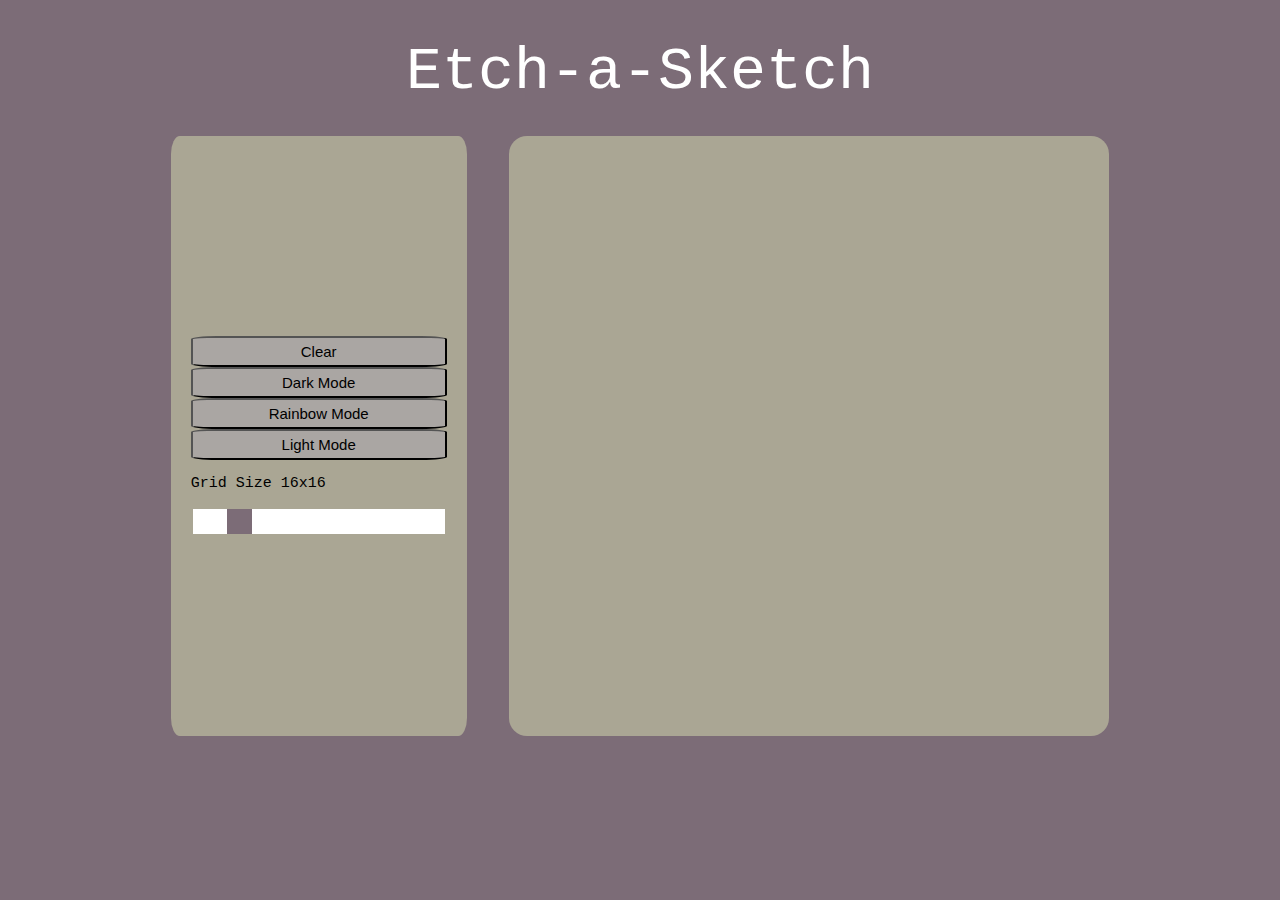
<file: index.html>
<!DOCTYPE html>
<html>

<head>
    <title>Adrian's EtchaSketch</title>
    <link rel="stylesheet" href="CSS/style.css">
</head>

<body>
    <div class="wrapper">
        <header class="header">Etch-a-Sketch</header>
        <dliv class="mainContainer">
            <div class="controls">
                <button id='clearButton' class="button">Clear</button>
                <button id='darkModeButton' class="button">Dark Mode</button>
                <button id='rainbowModeButton' class="button">Rainbow Mode</button>
                <button id='normalModeButton' class="button">Light Mode</button>
                <p>Grid Size 16x16</p>
                <input id ="gridSizeSlider" class="slider" type="range" min="1" max="100" value="16">              
            </div>
            <div id="cellsContainer" class="cellsContainer"></div>
        </div>
    </div>
    <script src="JS/script.js"></script>
</body>

</html>
</file>
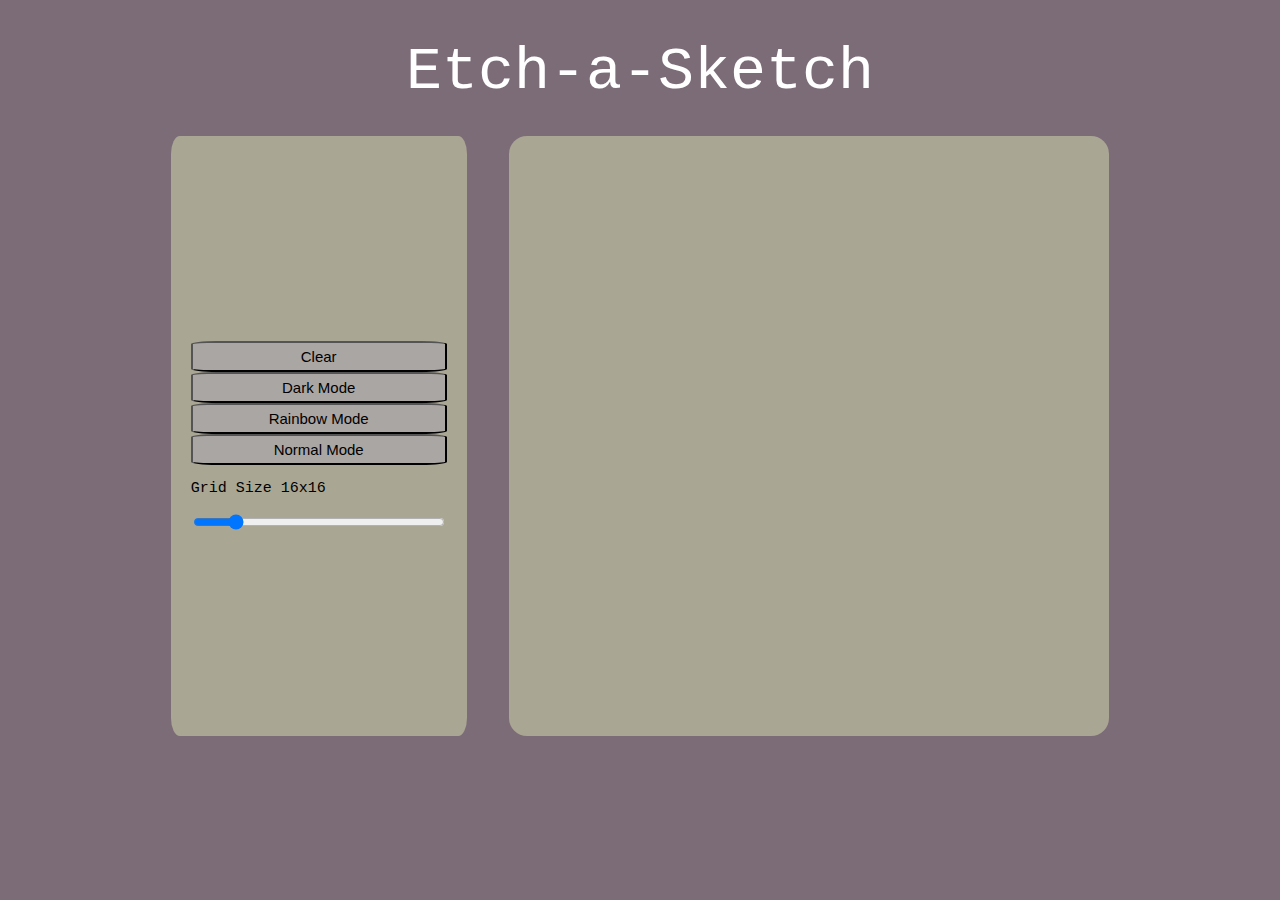
<file: etchasketch.html>
<!DOCTYPE html>
<html>

<head>
    <title>Adrian's EtchaSketch</title>
    <link rel="stylesheet" href="CSS/style.css">
</head>

<body>
    <div class="wrapper">
        <header class="header">Etch-a-Sketch</header>
        <dliv class="mainContainer">
            <div class="controls">
                <button id='clearButton' class="button">Clear</button>
                <button id='darkModeButton' class="button">Dark Mode</button>
                <button id='rainbowModeButton' class="button">Rainbow Mode</button>
                <button id='normalModeButton' class="button">Normal Mode</button>
                <p>Grid Size 16x16</p>
                <input id ="gridSizeSlider" type="range" min="1" max="100" value="16">
                
            </div>
            <div id="cellsContainer" class="cellsContainer"></div>
        </div>
    </div>
    <script src="JS/script.js"></script>
</body>

</html>
</file>
<file: CSS/style.css>
:root {
    --emptyCellColor: "";
    --cellColor:"";
    --numberCells: "";
  }
body {
background-color:rgb(124, 108, 119);
font-family: "Lucida Console", "Courier New", monospace;
}
.wrapper{
    max-width: 80vw;
    margin-left: auto;
    margin-right: auto;
    justify-content: center;

}
.header{
    font-size: 60px;
    text-align: center;
    color: white;
    padding: 30px;
}
.mainContainer{
    display: flex;
    justify-content: space-evenly;
}
.controls{
    font-size: 15px;
    display:flex;
    flex-direction: column;
    justify-content: center;
    width: 20vw;
    padding: 20px;
    background-color: rgb(170, 166, 148);
    border-radius: 3%;
}
.cellsContainer{
    background-color: rgb(170, 166, 148);
    height: 60vh;
    width: 60vh;
    padding: 30px;
    border-radius: 3%;
}
#cellsContainer{
    display: grid;
    grid-template-columns: repeat(var(--numberCells), 1fr);

}
.button{
    font-size: 15px;
    background-color: rgb(170, 166, 163);
    border-radius: 10%;
    padding: 5px;
}

.colorCell{
    background-color: var(--cellColor);
}
.emptyCell{
    background-color: var(--emptyCellColor);
}
.slider{
    -webkit-appearance: none;  /* Override default CSS styles */ 
    background-color: white;
}
.slider::-webkit-slider-thumb {
    -webkit-appearance: none; 
    width: 25px; 
    height: 25px; 
    background:rgb(124, 108, 119);
    cursor: pointer;
  }
</file>
